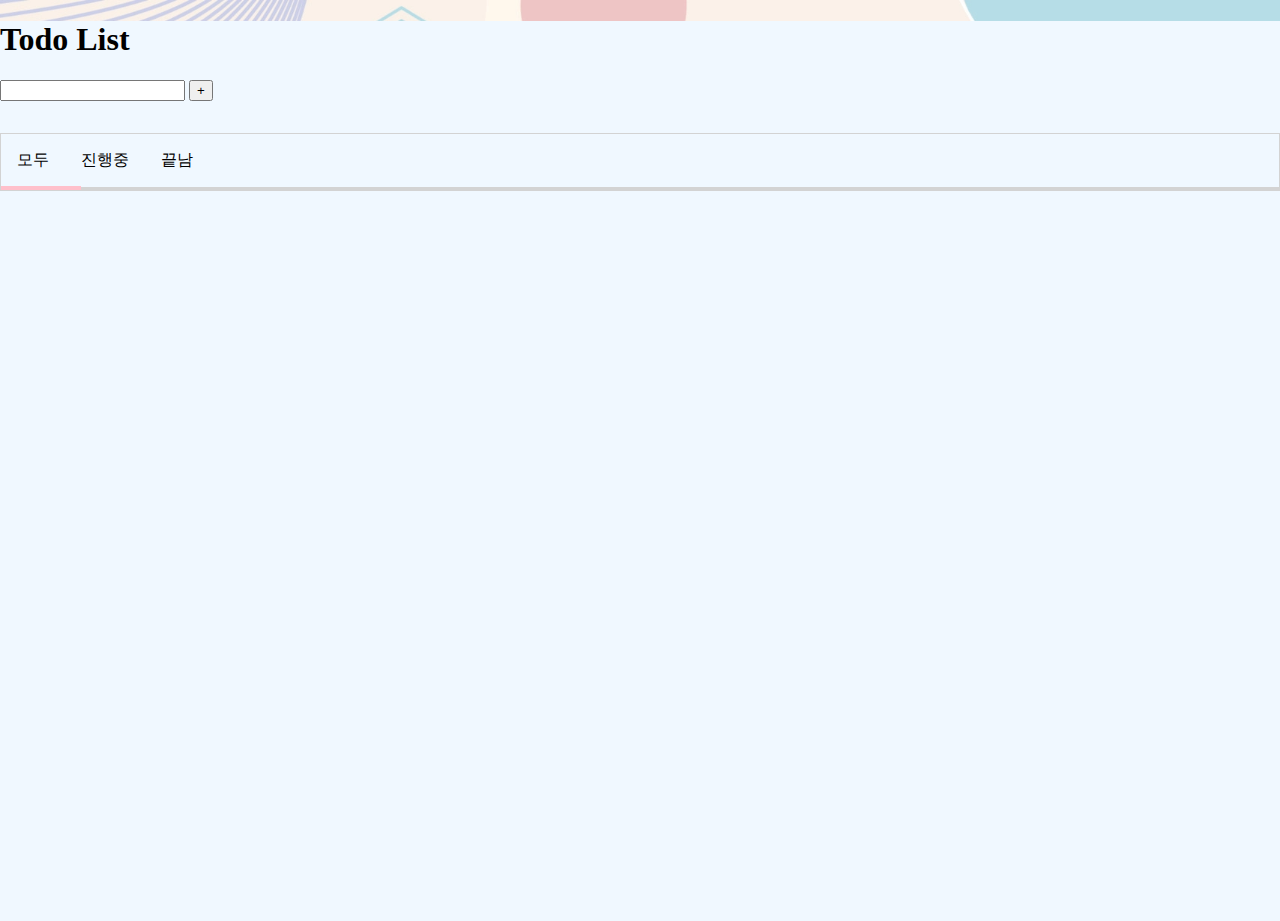
<file: secondproject-version1/index.html>
<!DOCTYPE html>
<html lang="en">
	<head>
		<meta charset="UTF-8" />
		<meta http-equiv="X-UA-Compatible" content="IE=edge" />
		<meta name="viewport" content="width=device-width, initial-scale=1.0" />
		<title>Document</title>
		<link
			href="https://cdn.jsdelivr.net/npm/bootstrap@5.2.3/dist/css/bootstrap.min.css"
			rel="stylesheet"
			integrity="sha384-rbsA2VBKQhggwzxH7pPCaAqO46MgnOM80zW1RWuH61DGLwZJEdK2Kadq2F9CUG65"
			crossorigin="anonymous"
		/>

		<link rel="stylesheet" href="style.css" />
	</head>
	<body>
		<div class="container">
			<h1>Todo List</h1>
			<section class="input-area">
				<input type="text" id="task-input" />
				<button id="add-button">+</button>
			</section>

			<section class="task-area">
				<div class="task-tabs">
					<div id="under-line"></div>
					<div id="all">모두</div>
					<div id="ongoing">진행중</div>
					<div id="done">끝남</div>
				</div>
				<div id="task-list"></div>
			</section>
		</div>

		<script
			src="https://cdn.jsdelivr.net/npm/bootstrap@5.2.3/dist/js/bootstrap.bundle.min.js"
			integrity="sha384-kenU1KFdBIe4zVF0s0G1M5b4hcpxyD9F7jL+jjXkk+Q2h455rYXK/7HAuoJl+0I4"
			crossorigin="anonymous"
		></script>

		<script src="main.js"></script>
	</body>
</html>
</file>
<file: secondproject-version1/style.css>
body {
	margin: 0px;
	background-image: url(/secondproject-version1/images/background.webp);
	background-repeat: no-repeat;
	background-size: cover;
}

.container {
	background-color: aliceblue;
	min-height: 100vh;
}

.task-area {
	border: 1px solid lightgray;
	margin-top: 2em;
}
.task-tabs {
	display: flex;
	border-bottom: solid lightgray;
	position: relative;
}

.task-tabs div {
	padding: 1em;
}

.task {
	display: flex;
	justify-content: space-between;
	padding: 1em;
}

#under-line {
	height: 4px;
	background-color: pink;
	position: absolute;
	width: 80px;
	left: 0px;
	top: 52px;
	padding: 0px;
}

.task-done {
	text-decoration: line-through;
}

.task-tabs div {
	cursor: pointer;
}
</file>
